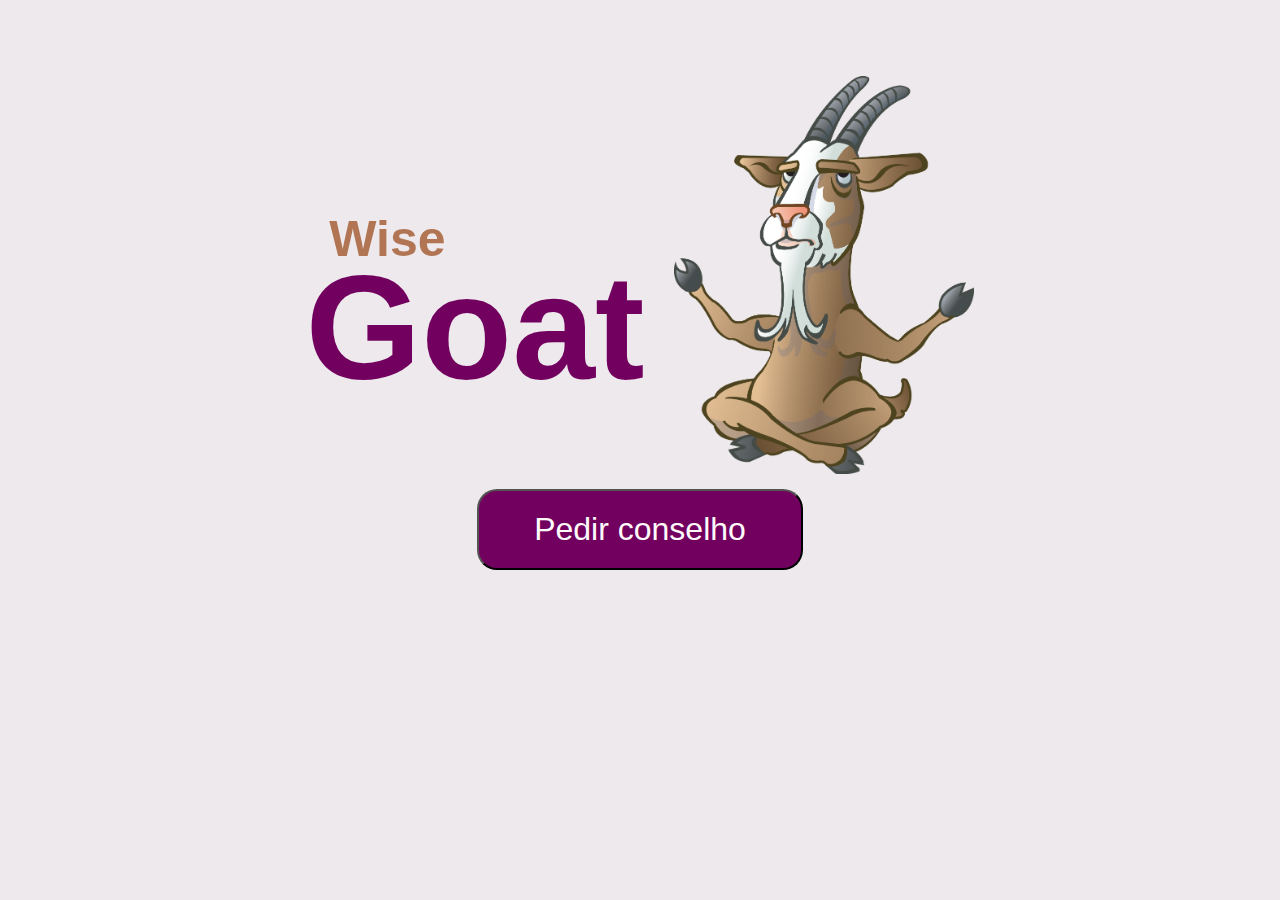
<file: index.html>
<!DOCTYPE html>
<html lang="pt-br">
<head>
    <meta charset="UTF-8">
    <meta http-equiv="X-UA-Compatible" content="IE=edge">
    <meta name="viewport" content="width=device-width, initial-scale=1.0">
    <title>WiseGoat</title>
    <link rel="shortcut icon" href="assets/favigoat.ico" type="image/x-icon">
    <link rel="stylesheet" href="style.css" type="text/css">

</head>

<body>
    <header class="home">
        
    </header>

    <section class="container">
        <div class="goat1">
            <h1 class="principal"><span>Wise</span> Goat</h1>

            <img src="assets/bodezinho.png" alt="bodezinho sábio" class="first">                
        </div>

        <div class="btt">
            <a class="normal" href="advices.html"><button>Pedir conselho</button></a>
        </div>
    </section>
    
    <script src="script.js"></script>
</body>
</html>
</file>
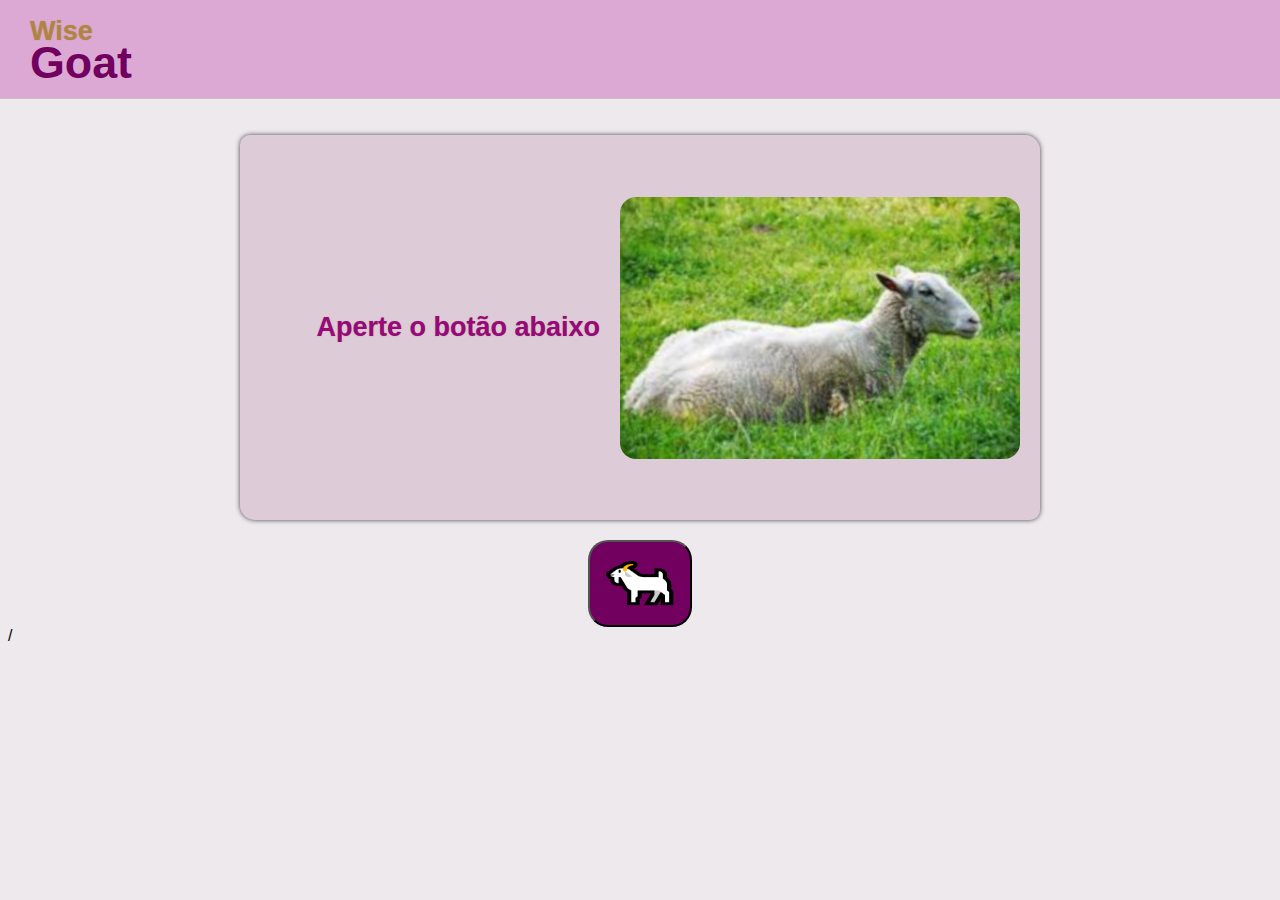
<file: advices.html>
<!DOCTYPE html>
<html lang="pt-br">
<head>
    <meta charset="UTF-8">
    <meta http-equiv="X-UA-Compatible" content="IE=edge">
    <meta name="viewport" content="width=device-width, initial-scale=1.0">
    <title>WiseGoat</title>
    <link rel="shortcut icon" href="assets/favigoat.ico" type="image/x-icon">
    <link rel="stylesheet" href="style.css" type="text/css">

</head>

<body">
    <header>
        <a class="header" href="index.html">
            <h2><span>Wise</span> Goat</h2>
        </a>
    </header>

    <section class="box">
        <article>

            <h2 class="phrase" id="phrase"><span class="goatpan">Aperte o botão abaixo</span></h2>

        </article>

        <div class="goat2">

            <picture>
                <source media="(max-width: )" srcset="assets/goat3." type="image/jpg">
                <source media="(max-width: 650px)" srcset="assets/goat2.jpg" type="image/jpg">
                <img src="assets/goat1.jpg" alt="outro bode" class="second">
            </picture>

        </div>
    </section>

    <section class="base">

        <div class="center">
            <button class="reload" onclick="Listphrases()">
                <img src="assets/reload.png" alt="reload" class="regoad" >
            </button>
            
        </div>
        
    </section>
    <script src="script.js"></script>
</body>
</html>/
</file>
<file: style.css>
@charset "UTF-8";

@font-face {
    font-family: 'Roboto' ;
    src: url("https://fonts.google.com/share?selection.family=Roboto:wght@100;400;500");
}

*{
   font-family: "Roboto", sans-serif;
}

a.normal{
    color: snow;
    text-decoration: none;
    font-size: 2.5em;
    font-weight: 500;
}

a.header{
    text-decoration: none;
    font-weight: 100;
}

article{
    padding: 40px 0px 40px 40px;
    text-align: left;
    max-width: 50%;
    min-width: 30%;
}

body{  
    background-color: #8c6c8127;
}

button{
    color: snow;
    font-size: 0.8em;
    font-weight: 500;
    background-color: #72005F;
    border-radius: 20px;
    padding: 20px 55px;
}

button.reload{
    padding: 5px 0px 5px 0px;
}

button:hover{
    background-color: #5a0a4d;
}

div.btt{   
    display: flex;
    justify-content: center;
    
}

div.center{
    margin: auto;
}

div.goat1{
    display: inline-flex;
    flex-wrap: wrap;
    padding: 15px 0px;
    margin-top: 12px;

}

div.goat2{
    margin-top: -15px;
    margin-right: 20px;
}

h1{
    color:#72005F;
}

h1.principal{
    font-size: 9.3em;
    margin: auto;
    margin-bottom: 60px;

}

h1 > span{
    color: #b17553;
    display: block;
    margin-left: -175px;
    margin-bottom: -26px;
    font-size: 50px;
}

h2{
    color: #72005F;
    font-size: 2.8em;
    padding-bottom: 10px;

}

h2 > span{  
    color: #af853bcc;
    display: block;
    text-shadow: 0px 0px 1px #a1762bbb;
    margin-bottom: -10px;
    font-size: 27px;
    
} 

h2.phrase{
    color:#770965da;
    font-size: 1.4em;
    margin-right: 20px;
}

header{
    
    background-color: #bf39a95d;
    box-shadow: 0px 0px 1px black;
    margin: -30px -8px 0px -8px;
    text-align: left;
    padding: 1px 30px 0px 30px;

}
header.home{
    background-color: transparent;
    min-height: 70px;
    width: auto;
    box-shadow: none;
}

img.first{
    padding-left: 30px;
    margin: auto;
    width: 300px;
}

img.second{
    
    border-radius: 1pc;
    margin-top: 20px;
    max-width: 100%;      
}

img.regoad{
    width: 100px;
    height: 70px;
    
}

section.base{
    display: flex;
    width: 100%;
    flex-wrap: nowrap;
}

section.box{
    align-items: center;
    background-color: #c295b25b;
    border-radius: 10px 15px;
    box-shadow: 0px 0px 5px rgba(0, 0, 0, 0.712);
    justify-content: flex-end;
    display: flex;
    margin: auto;
    margin-top: 10px;
    margin-bottom: 20px;
    min-height: 385px;
    max-width: 800px;
    
    
}

section.container{
    text-align: center;
    max-width: 800px;
    margin: auto;   
}

span.goatpan{
    color: #97087f;
}
</file>
